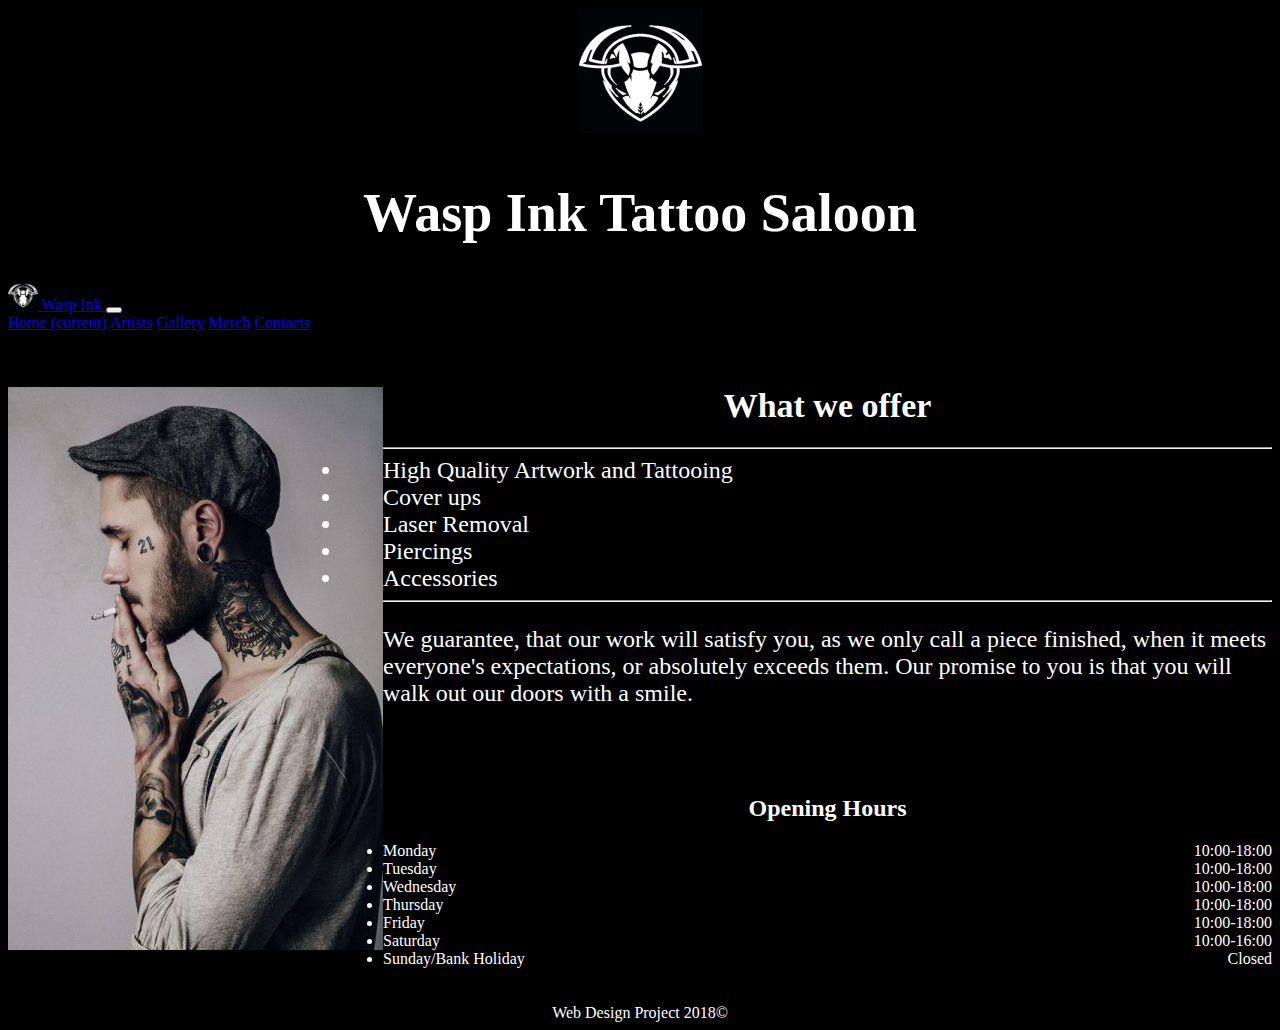
<file: index.html>
<!DOCTYPE html>
<html>
  <head>
    <link rel="stylesheet" href="https://stackpath.bootstrapcdn.com/bootstrap/4.1.3/css/bootstrap.min.css" integrity="sha384-MCw98/SFnGE8fJT3GXwEOngsV7Zt27NXFoaoApmYm81iuXoPkFOJwJ8ERdknLPMO" crossorigin="anonymous">
    <script src="https://stackpath.bootstrapcdn.com/bootstrap/4.1.3/js/bootstrap.min.js" integrity="sha384-ChfqqxuZUCnJSK3+MXmPNIyE6ZbWh2IMqE241rYiqJxyMiZ6OW/JmZQ5stwEULTy" crossorigin="anonymous"></script>
    <link rel="stylesheet" href="style.css">
    <title>Wasp Ink</title>
  </head>

  <body>
    <header>
      <div class="brand">
        <a href="index.html"><img id="logo" src="waspLogo.jpg" alt="Wasp Ink Tattoo Saloon Logo"></a>
        <h1 id="title" onmouseover="sting(this)" onmouseout="revert(this)">Wasp Ink Tattoo Saloon</h1>
      </div>
    </header>

    <nav class="navbar navbar-expand-lg navbar-light bg-light">

      <a class="navbar-brand" href="index.html">
      <img src="waspLogo.jpg" max-width:"100%" height="30" alt="Wasp Ink Tattoo Saloon Logo">
      Wasp Ink
      </a>

      <button class="navbar-toggler" type="button" data-toggle="collapse" data-target="#navbarNav" aria-controls="navbarNav" aria-expanded="false" aria-label="Toggle navigation">
        <span class="navbar-toggler-icon"></span>
      </button>

      <div class="collapse navbar-collapse" id="navbarNav">
        <div class="navbar-nav">
          <a class="nav-link nav-item active" href="index.html">Home <span class="sr-only">(current)</span></a>
          <a class="nav-link nav-item" href="artists.html">Artists</a>
          <a class="nav-link nav-item" href="gallery.html">Gallery</a>
          <a class="nav-link nav-item" href="#" onclick="error()">Merch</a>
          <a class="nav-link nav-item" href="contacts.html">Contacts</a>
        </div>
      </div>
    </nav>


    <div class="container">
      <div class="row">
        <div class="col-md-5">
          <img class="generalImages" src="frontPageExample.jpg" alt="Hipster Guy Smoking with Tattoos and Piercings">
        </div>
        <div class="col-md-6">
          <h1>What we offer</h1>
          <hr>
            <li class="list">High Quality Artwork and Tattooing</li>
            <li class="list">Cover ups</li>
            <li class="list">Laser Removal</li>
            <li class="list">Piercings</li>
            <li class="list">Accessories</li>
            <hr>
            <p>We guarantee, that our work will satisfy you, as we only call a piece finished, when it meets everyone's expectations, or absolutely exceeds them. Our promise to you is that you will walk out our doors with a smile.</p>
        </div>
        <div class="col-md-1"></div>
      </div>


      <div class="row">
        <div class="col-md-4"></div>
        <div class="col-md-4">
          <h2>Opening Hours</h2>
          <ul class="list-unstyled">
            <li class="hours">Monday<span class="right">10:00-18:00</span></li>
            <li class="hours">Tuesday<span class="right">10:00-18:00</span></li>
            <li class="hours">Wednesday<span class="right">10:00-18:00</span></li>
            <li class="hours">Thursday<span class="right">10:00-18:00</span></li>
            <li class="hours">Friday<span class="right">10:00-18:00</span></li>
            <li class="hours">Saturday<span class="right">10:00-16:00</span></li>
            <li class="hours">Sunday/Bank Holiday<span class="right">Closed</span></li>
          </ul>
        </div>
        <div class="col-md-4"></div>
      </div>
    </div>

    <div class="footer">
      Web Design Project 2018&copy
    </div>


  </body>
  <script>
    function error(){
      alert("We are sorry, but our Merch page is not live yet. Check back in a bit to stay updated!");
    }
    function sting(id){
      id.innerHTML = "We know it stings"
    }
    function revert(id){
      id.innerHTML = "Wasp Ink Tattoo Saloon"
    }
  </script>
</html>
</file>
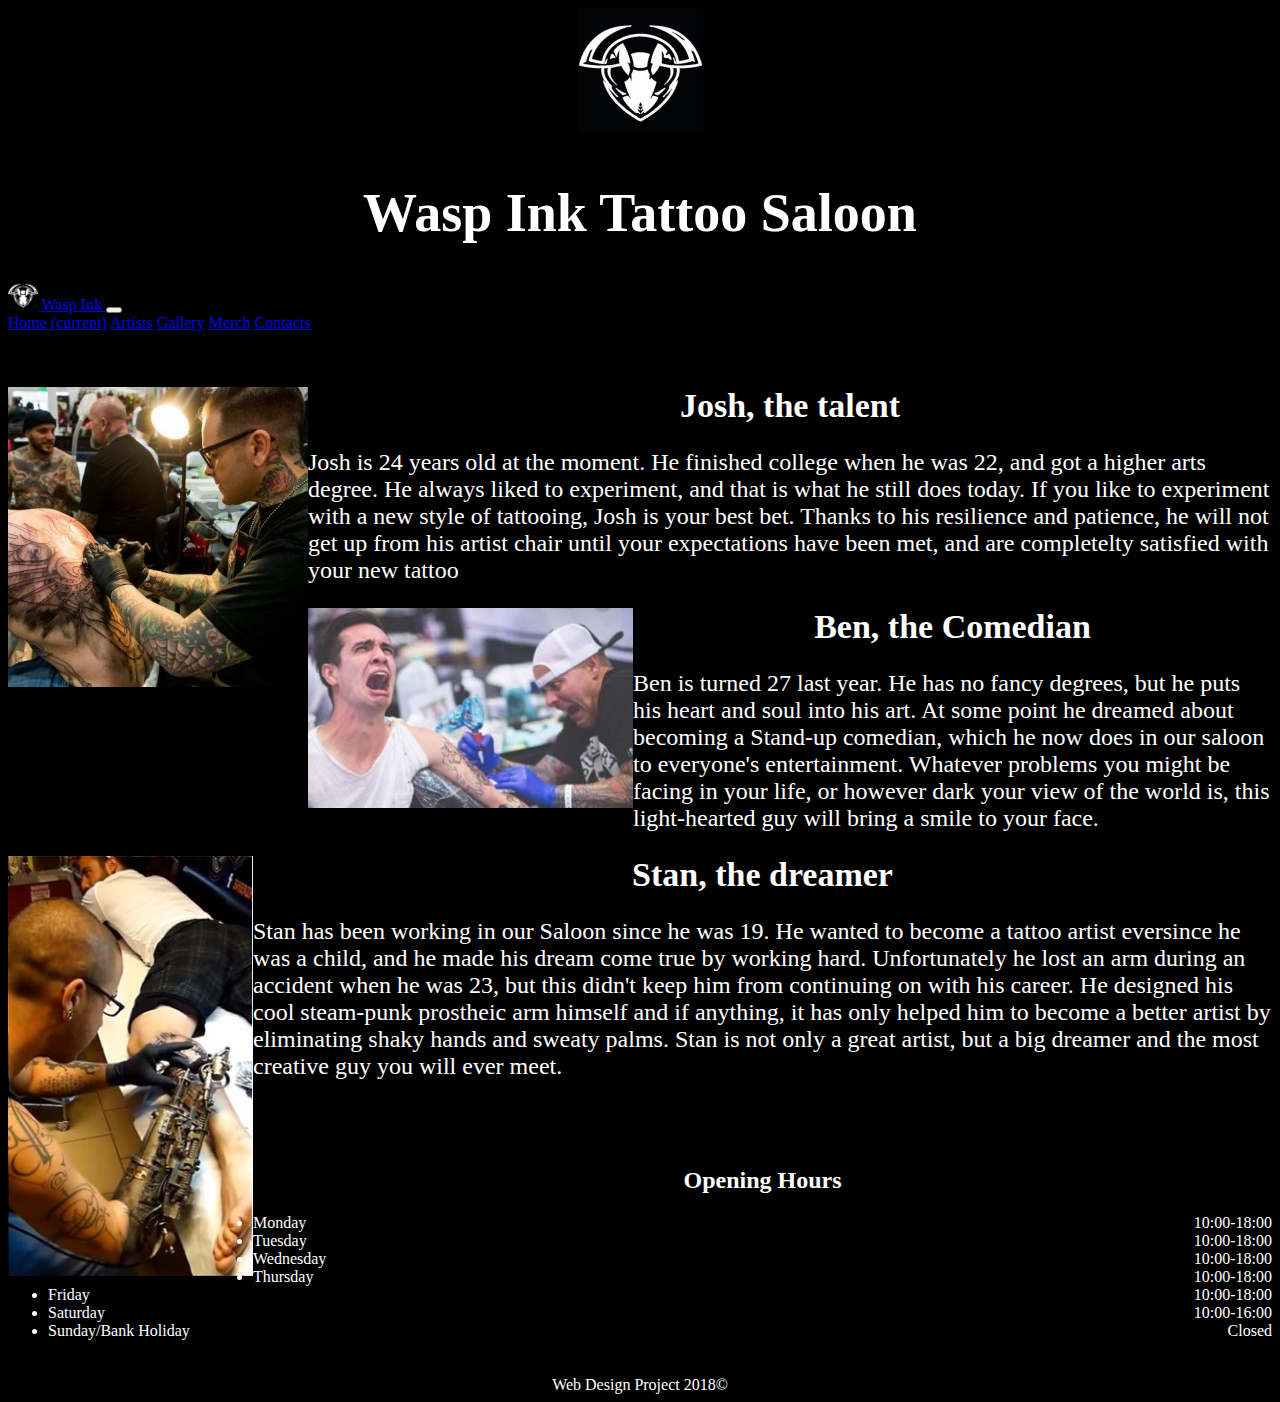
<file: artists.html>
<!DOCTYPE html>
<html>
  <head>
    <link rel="stylesheet" href="https://stackpath.bootstrapcdn.com/bootstrap/4.1.3/css/bootstrap.min.css" integrity="sha384-MCw98/SFnGE8fJT3GXwEOngsV7Zt27NXFoaoApmYm81iuXoPkFOJwJ8ERdknLPMO" crossorigin="anonymous">
    <script src="https://stackpath.bootstrapcdn.com/bootstrap/4.1.3/js/bootstrap.min.js" integrity="sha384-ChfqqxuZUCnJSK3+MXmPNIyE6ZbWh2IMqE241rYiqJxyMiZ6OW/JmZQ5stwEULTy" crossorigin="anonymous"></script>
    <link rel="stylesheet" href="style.css">
    <title>Wasp Ink</title>
  </head>

  <body>
    <header>
      <div class="brand">
        <a href="index.html"><img id="logo" src="waspLogo.jpg" alt="Wasp Ink Tattoo Saloon Logo"></a>
        <h1 id="title" onmouseover="sting(this)" onmouseout="revert(this)">Wasp Ink Tattoo Saloon</h1>
      </div>
    </header>

    <nav class="navbar navbar-expand-lg navbar-light bg-light">

      <a class="navbar-brand" href="index.html">
      <img src="waspLogo.jpg" max-width:"100%" height="30" alt="Wasp Ink Tattoo Saloon Logo">
      Wasp Ink
      </a>

      <button class="navbar-toggler" type="button" data-toggle="collapse" data-target="#navbarNav" aria-controls="navbarNav" aria-expanded="false" aria-label="Toggle navigation">
        <span class="navbar-toggler-icon"></span>
      </button>

      <div class="collapse navbar-collapse" id="navbarNav">
        <div class="navbar-nav">
          <a class="nav-link nav-item" href="index.html">Home <span class="sr-only">(current)</span></a>
          <a class="nav-link nav-item active" href="artists.html">Artists</a>
          <a class="nav-link nav-item" href="gallery.html">Gallery</a>
          <a class="nav-link nav-item" href="#" onclick="error()">Merch</a>
          <a class="nav-link nav-item" href="contacts.html">Contacts</a>
        </div>
      </div>
    </nav>

    <div class="container">
      <div class="row">
        <div class="col-lg-4">
          <img class="generalImages" src=".\artists\artist1.jpg" alt="Tattoo Artist Working On Full-Back Tattoo">
        </div>
        <div class="col-lg-8">
          <h1>Josh, the talent</h1>
          <p>Josh is 24 years old at the moment. He finished college when he was 22, and got a higher arts degree. He always liked to experiment, and that is what he still does today. If you like to experiment with a new style of tattooing, Josh is your best bet. Thanks to his resilience and patience, he will not get up from his artist chair until your expectations have been met, and are completelty satisfied with your new tattoo</p>
        </div>
      </div>

      <div class="row">
        <div class="col-lg-4">
          <img class="generalImages" src=".\artists\artist2.jpg" alt="Tattoo Artist Freaking Out, While Customer Is Freaking Out">
        </div>
        <div class="col-lg-8">
          <h1>Ben, the Comedian</h1>
          <p>Ben is turned 27 last year. He has no fancy degrees, but he puts his heart and soul into his art. At some point he dreamed about becoming a Stand-up comedian, which he now does in our saloon to everyone's entertainment. Whatever problems you might be facing in your life, or however dark your view of the world is, this light-hearted guy will bring a smile to your face.</p>
        </div>
      </div>

      <div class="row">
        <div class="col-lg-4">
          <img class="generalImages" src=".\artists\artist3.jpg" alt="Tattoo Artist Working On Leg Tattoo Using Cool Prosthetic Arm">
        </div>
        <div class="col-lg-8">
          <h1>Stan, the dreamer</h1>
          <p>Stan has been working in our Saloon since he was 19. He wanted to become a tattoo artist eversince he was a child, and he made his dream come true by working hard. Unfortunately he lost an arm during an accident when he was 23, but this didn't keep him from continuing on with his career. He designed his cool steam-punk prostheic arm himself and if anything, it has only helped him to become a better artist by eliminating shaky hands and sweaty palms. Stan is not only a great artist, but a big dreamer and the most creative guy you will ever meet.</p>
        </div>
      </div>

      <div class="row">
        <div class="col-md-4"></div>
        <div class="col-md-4">
          <h2>Opening Hours</h2>
          <ul class="list-unstyled">
            <li class="hours">Monday<span class="right">10:00-18:00</span></li>
            <li class="hours">Tuesday<span class="right">10:00-18:00</span></li>
            <li class="hours">Wednesday<span class="right">10:00-18:00</span></li>
            <li class="hours">Thursday<span class="right">10:00-18:00</span></li>
            <li class="hours">Friday<span class="right">10:00-18:00</span></li>
            <li class="hours">Saturday<span class="right">10:00-16:00</span></li>
            <li class="hours">Sunday/Bank Holiday<span class="right">Closed</span></li>
          </ul>
        </div>
        <div class="col-md-4"></div>
      </div>
    </div>

    <div class="footer">
      Web Design Project 2018&copy
    </div>
  </body>
  <script>
    function error(){
      alert("We are sorry, but our Merch page is not live yet. Check back in a bit to stay updated!");
    }
    function sting(id){
      id.innerHTML = "We know it stings"
    }
    function revert(id){
      id.innerHTML = "Wasp Ink Tattoo Saloon"
    }
  </script>
</html>
</file>
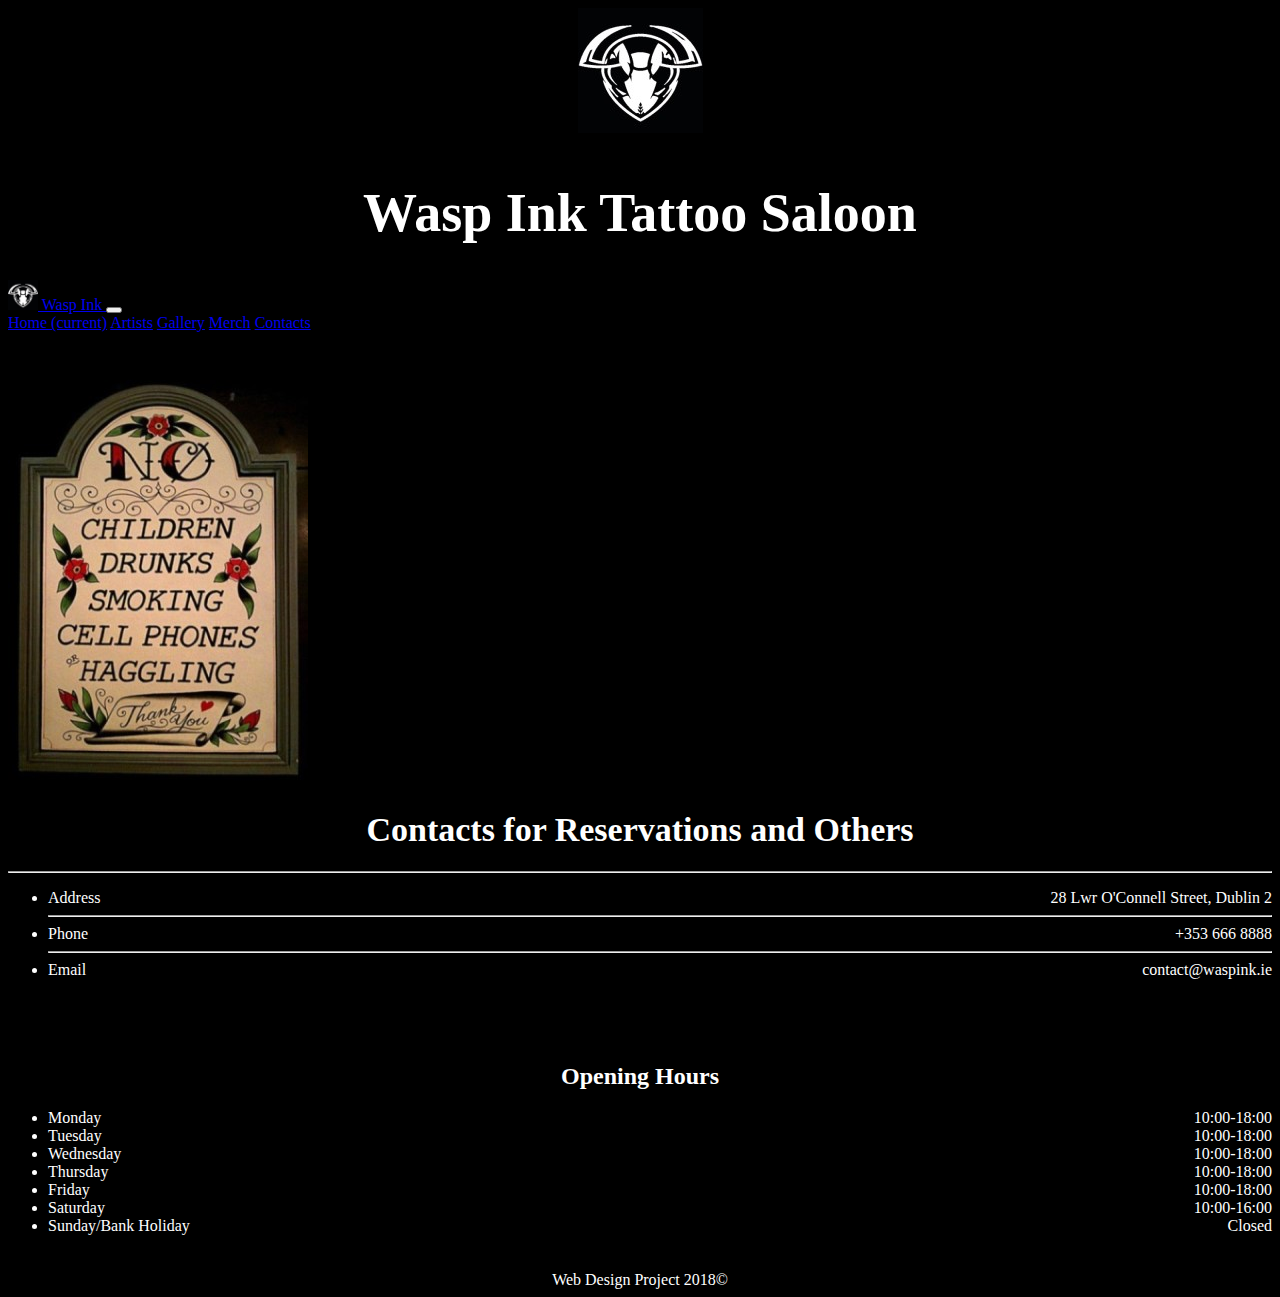
<file: contacts.html>
<!DOCTYPE html>
<html>
  <head>
    <link rel="stylesheet" href="https://stackpath.bootstrapcdn.com/bootstrap/4.1.3/css/bootstrap.min.css" integrity="sha384-MCw98/SFnGE8fJT3GXwEOngsV7Zt27NXFoaoApmYm81iuXoPkFOJwJ8ERdknLPMO" crossorigin="anonymous">
    <script src="https://stackpath.bootstrapcdn.com/bootstrap/4.1.3/js/bootstrap.min.js" integrity="sha384-ChfqqxuZUCnJSK3+MXmPNIyE6ZbWh2IMqE241rYiqJxyMiZ6OW/JmZQ5stwEULTy" crossorigin="anonymous"></script>
    <link rel="stylesheet" href="style.css">
    <title>Wasp Ink</title>
  </head>

  <body>
    <header>
      <div class="brand">
        <a href="index.html"><img id="logo" src="waspLogo.jpg" alt="Wasp Ink Tattoo Saloon Logo"></a>
        <h1 id="title" onmouseover="sting(this)" onmouseout="revert(this)">Wasp Ink Tattoo Saloon</h1>
      </div>
    </header>

    <nav class="navbar navbar-expand-lg navbar-light bg-light">

      <a class="navbar-brand" href="index.html">
      <img src="waspLogo.jpg" max-width:"100%" height="30" alt="Wasp Ink Tattoo Saloon Logo">
      Wasp Ink
      </a>

      <button class="navbar-toggler" type="button" data-toggle="collapse" data-target="#navbarNav" aria-controls="navbarNav" aria-expanded="false" aria-label="Toggle navigation">
        <span class="navbar-toggler-icon"></span>
      </button>

      <div class="collapse navbar-collapse" id="navbarNav">
        <div class="navbar-nav">
          <a class="nav-link nav-item" href="index.html">Home <span class="sr-only">(current)</span></a>
          <a class="nav-link nav-item" href="artists.html">Artists</a>
          <a class="nav-link nav-item" href="gallery.html">Gallery</a>
          <a class="nav-link nav-item" href="#" onclick="error()">Merch</a>
          <a class="nav-link nav-item active" href="contacts.html">Contacts</a>
        </div>
      </div>
    </nav>

    <div class="container">
      <div class="row">
        <div class="col-lg-4">
          <img class="general" src=".\contacts\sign.jpg" alt="Entrance Sign No Children, Drunks, Smoking, Cell Phones or Haggling">
        </div>
        <div class="col-lg-8">
          <h1>Contacts for Reservations and Others</h1>
          <hr>
          <ul class="list-unstyled">
            <li class="contacts">Address<span class="right">28 Lwr O'Connell Street, Dublin 2</span></li>
            <hr>
            <li class="contacts">Phone<span class="right">+353 666 8888</span></li>
            <hr>
            <li class="contacts">Email<span class="right">contact@waspink.ie</span></li>
          </ul>
        </div>
      </div>

      <div class="row">
        <div class="col-md-4"></div>
        <div class="col-md-4">
          <h2>Opening Hours</h2>
          <ul class="list-unstyled">
            <li class="hours">Monday<span class="right">10:00-18:00</span></li>
            <li class="hours">Tuesday<span class="right">10:00-18:00</span></li>
            <li class="hours">Wednesday<span class="right">10:00-18:00</span></li>
            <li class="hours">Thursday<span class="right">10:00-18:00</span></li>
            <li class="hours">Friday<span class="right">10:00-18:00</span></li>
            <li class="hours">Saturday<span class="right">10:00-16:00</span></li>
            <li class="hours">Sunday/Bank Holiday<span class="right">Closed</span></li>
          </ul>
        </div>
        <div class="col-md-4"></div>
      </div>
    </div>

    <div class="footer">
      Web Design Project 2018&copy
    </div>
  </body>
  <script>
    function error(){
      alert("We are sorry, but our Merch page is not live yet. Check back in a bit to stay updated!");
    }
    function sting(id){
      id.innerHTML = "We know it stings"
    }
    function revert(id){
      id.innerHTML = "Wasp Ink Tattoo Saloon"
    }
  </script>
</html>
</file>
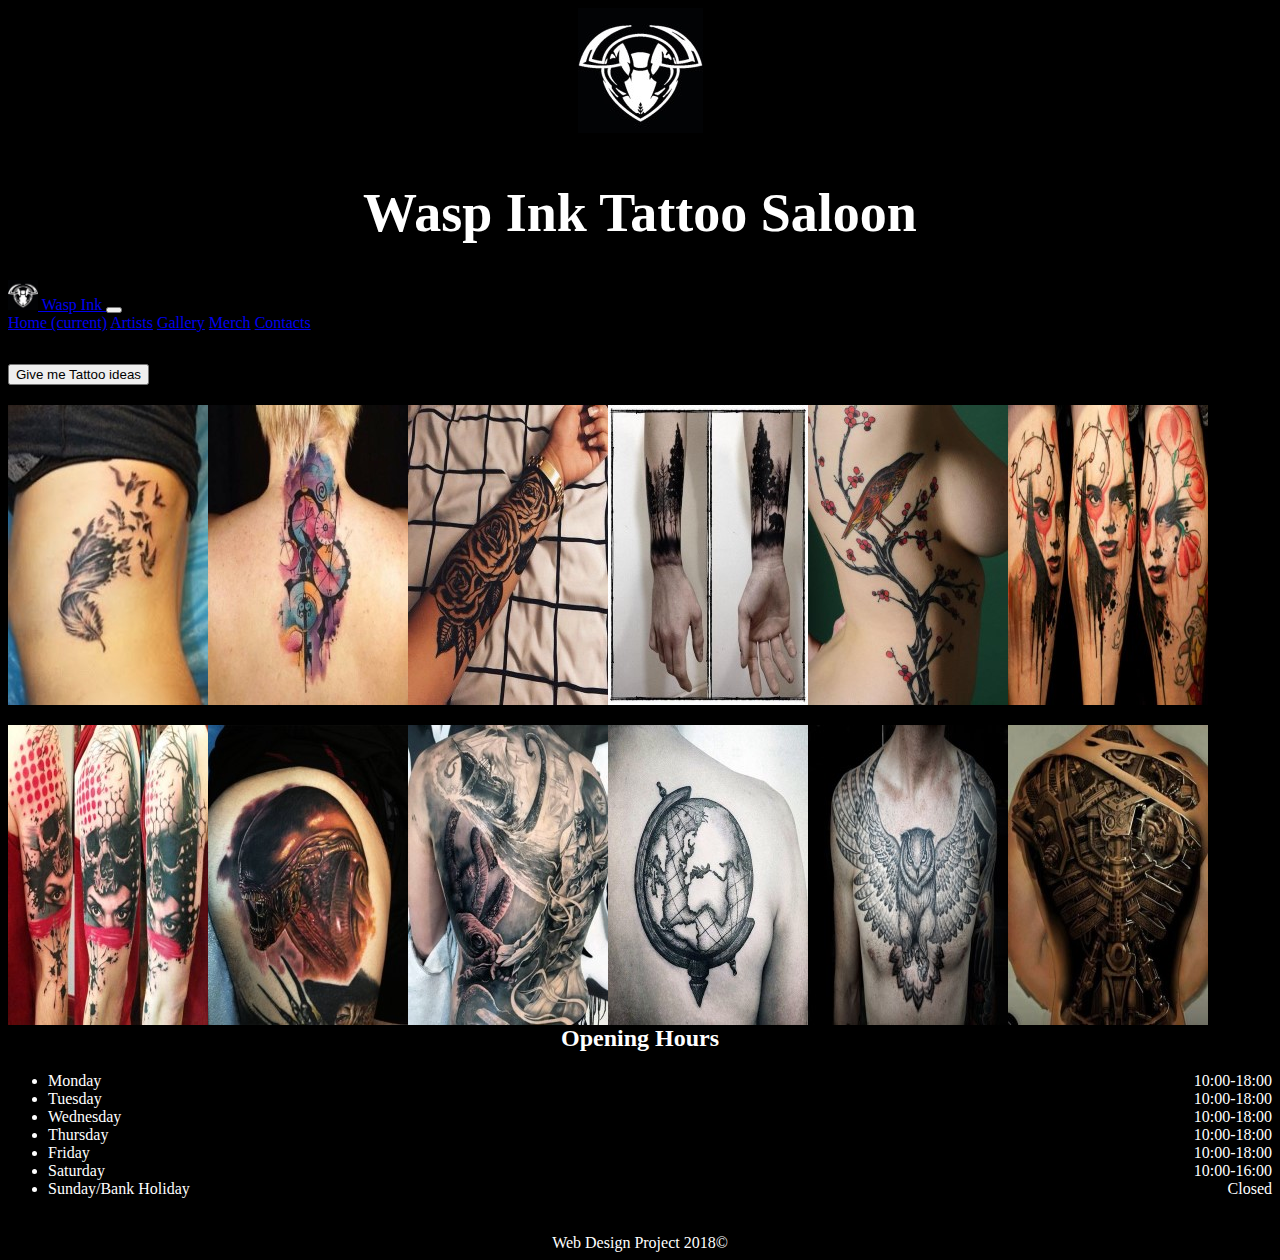
<file: gallery.html>
<!DOCTYPE html>
<html>
  <head>
    <link rel="stylesheet" href="https://stackpath.bootstrapcdn.com/bootstrap/4.1.3/css/bootstrap.min.css" integrity="sha384-MCw98/SFnGE8fJT3GXwEOngsV7Zt27NXFoaoApmYm81iuXoPkFOJwJ8ERdknLPMO" crossorigin="anonymous">
    <script src="https://stackpath.bootstrapcdn.com/bootstrap/4.1.3/js/bootstrap.min.js" integrity="sha384-ChfqqxuZUCnJSK3+MXmPNIyE6ZbWh2IMqE241rYiqJxyMiZ6OW/JmZQ5stwEULTy" crossorigin="anonymous"></script>
    <link rel="stylesheet" href="style.css">
    <title>Wasp Ink</title>
  </head>

  <body>
    <header>
      <div class="brand">
        <a href="index.html"><img id="logo" src="waspLogo.jpg" alt="Wasp Ink Tattoo Saloon Logo"></a>
        <h1 id="title" onmouseover="sting(this)" onmouseout="revert(this)">Wasp Ink Tattoo Saloon</h1>
      </div>
    </header>

    <nav class="navbar navbar-expand-lg navbar-light bg-light">

      <a class="navbar-brand" href="index.html">
      <img src="waspLogo.jpg" max-width:"100%" height="30" alt="Wasp Ink Tattoo Saloon Logo">
      Wasp Ink
      </a>

      <button class="navbar-toggler" type="button" data-toggle="collapse" data-target="#navbarNav" aria-controls="navbarNav" aria-expanded="false" aria-label="Toggle navigation">
        <span class="navbar-toggler-icon"></span>
      </button>

      <div class="collapse navbar-collapse" id="navbarNav">
        <div class="navbar-nav">
          <a class="nav-link nav-item" href="index.html">Home <span class="sr-only">(current)</span></a>
          <a class="nav-link nav-item" href="artists.html">Artists</a>
          <a class="nav-link nav-item active" href="gallery.html">Gallery</a>
          <a class="nav-link nav-item" href="#" onclick="error()">Merch</a>
          <a class="nav-link nav-item" href="contacts.html">Contacts</a>
        </div>
      </div>
    </nav>

    <div class="container">
      <div class="row">
        <div class="col-lg-5"></div>
        <div class="col-lg-2">
          <button id="randomTattoo" type="button" class="btn btn-success" onclick="randomTattoo()">Give me Tattoo ideas</button>
        </div>
        <div class="col-lg-5"></div>
      </div>
      <div class="row">
        <div class="col-sm-3"><img class="galleryPic" src=".\gallery\tattoo1.jpg"></div>
        <div class="col-sm-3"><img class="galleryPic" src=".\gallery\tattoo2.jpg"></div>
        <div class="col-sm-3"><img class="galleryPic" src=".\gallery\tattoo3.jpg"></div>
        <div class="col-sm-3"><img class="galleryPic" src=".\gallery\tattoo4.jpg"></div>
      </div>
      <div class="row">
        <div class="col-sm-3"><img class="galleryPic" src=".\gallery\tattoo5.jpg"></div>
        <div class="col-sm-3"><img class="galleryPic" src=".\gallery\tattoo6.jpg"></div>
        <div class="col-sm-3"><img class="galleryPic" src=".\gallery\tattoo7.jpg"></div>
        <div class="col-sm-3"><img class="galleryPic" src=".\gallery\tattoo8.jpg"></div>
      </div>
      <div class="row">
        <div class="col-sm-3"><img class="galleryPic" src=".\gallery\tattoo9.jpg"></div>
        <div class="col-sm-3"><img class="galleryPic" src=".\gallery\tattoo10.jpg"></div>
        <div class="col-sm-3"><img class="galleryPic" src=".\gallery\tattoo11.jpg"></div>
        <div class="col-sm-3"><img class="galleryPic" src=".\gallery\tattoo12.jpg"></div>
      </div>

      <div class="row">
        <div class="col-md-4"></div>
        <div class="col-md-4">
          <h2>Opening Hours</h2>
          <ul class="list-unstyled">
            <li class="hours">Monday<span class="right">10:00-18:00</span></li>
            <li class="hours">Tuesday<span class="right">10:00-18:00</span></li>
            <li class="hours">Wednesday<span class="right">10:00-18:00</span></li>
            <li class="hours">Thursday<span class="right">10:00-18:00</span></li>
            <li class="hours">Friday<span class="right">10:00-18:00</span></li>
            <li class="hours">Saturday<span class="right">10:00-16:00</span></li>
            <li class="hours">Sunday/Bank Holiday<span class="right">Closed</span></li>
          </ul>
        </div>
        <div class="col-md-4"></div>
      </div>
    </div>

    <div class="footer">
      Web Design Project 2018&copy
    </div>
  </body>
  <script>
    function error(){
      alert("We are sorry, but our Merch page is not live yet. Check back in a bit to stay updated!");
    }
    function sting(id){
      id.innerHTML = "We know it stings"
    }
    function revert(id){
      id.innerHTML = "Wasp Ink Tattoo Saloon"
    }
    function randomTattoo(){

    }
  </script>
</html>
</file>
<file: style.css>
body{
  background-color:black;
  color: white;
}

.brand{
  text-align: center;
  font-size: 54px;
}

#title{
  text-align: center;
  font-size: 54px;
}

#logo{
  border: 0;
}

.container{
  padding-top: 2.5%;
}

h1{
  text-align: center;
  font-size: 34px;
}

p{
  padding-left: 40px;
  text-align: left;
  font-size: 24px;
}

.generalImages{
  display: block;
  border: 0;
  float: left;
  max-width: 100%;
  max-height: auto;
}

.list{
  padding-left: 40px;
  text-align: left;
  font-size: 24px;
}

h2{
  padding-top: 5%;
  text-align: center;
}

.galleryPic{
  border: 0;
  float: left;
  padding-top: 20px;
  max-width: 100%;
  max-height: auto;
}

.right{
  float: right;
}

.footer{
  padding-top: 20px;
  text-align: center;
  height: 20%;
}
</file>
